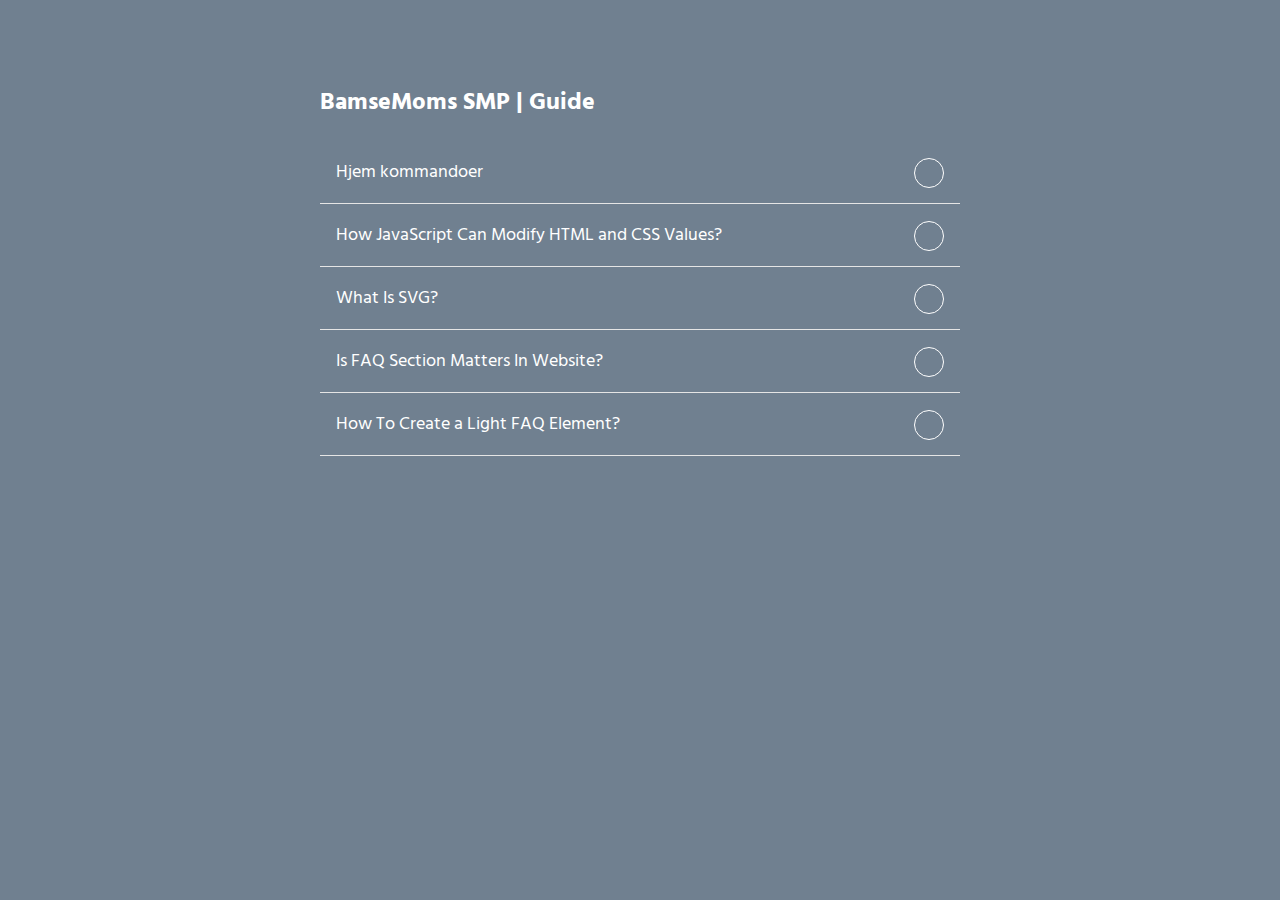
<file: guide/index.html>
<html lang="en" >
<head>
  <meta charset="UTF-8">
  <title>BamseMoms SMP | Guide </title>
  <link rel='stylesheet' href='https://code.ionicframework.com/ionicons/2.0.1/css/ionicons.min.css'>
<link rel="stylesheet" href="style.css">
</head>
<body>
 
<div class="container">
 
  <h2>BamseMoms SMP | Guide</h2>
 
  <div class="accordion">
    <div class="accordion-item">
      <a>Hjem kommandoer</a>
      <div class="content">
        <p>lage et hjem, /sethome [NAVN], /home [NAVN] og /delhome [NAVN].</p>
      </div>
    </div>
    <div class="accordion-item">
      <a>How JavaScript Can Modify HTML and CSS Values?</a>
      <div class="content">
        <p>Lorem ipsum dolor sit amet, consectetur adipiscing elit, sed do eiusmod tempor incididunt ut labore et dolore magna aliqua. Elementum sagittis vitae et leo duis ut. Ut tortor pretium viverra suspendisse potenti.</p>
      </div>
    </div>
    <div class="accordion-item">
      <a>What Is SVG?</a>
      <div class="content">
        <p>Lorem ipsum dolor sit amet, consectetur adipiscing elit, sed do eiusmod tempor incididunt ut labore et dolore magna aliqua. Elementum sagittis vitae et leo duis ut. Ut tortor pretium viverra suspendisse potenti.</p>
      </div>
    </div>
    <div class="accordion-item">
      <a>Is FAQ Section Matters In Website?</a>
      <div class="content">
        <p>Lorem ipsum dolor sit amet, consectetur adipiscing elit, sed do eiusmod tempor incididunt ut labore et dolore magna aliqua. Elementum sagittis vitae et leo duis ut. Ut tortor pretium viverra suspendisse potenti.</p>
      </div>
    </div>
    <div class="accordion-item">
      <a>How To Create a Light FAQ Element?</a>
      <div class="content">
        <p>Lorem ipsum dolor sit amet, consectetur adipiscing elit, sed do eiusmod tempor incididunt ut labore et dolore magna aliqua. Elementum sagittis vitae et leo duis ut. Ut tortor pretium viverra suspendisse potenti.</p>
      </div>
	</div>
  </div>
  
</div>
 
<script src='https://code.jquery.com/jquery-3.2.1.min.js'></script>
<script  src="index.js"></script>
 
</body>
</html>
</file>
<file: guide/style.css>
/* Code By Webdevtrick ( https://webdevtrick.com ) */
@import url('https://fonts.googleapis.com/css?family=Hind:300,400');
*, *:before, *:after {
  -webkit-box-sizing: inherit;
  box-sizing: inherit;
}
html {
  -webkit-box-sizing: border-box;
  box-sizing: border-box;
}
body {
  background-color: slategrey;
  margin: 0;
  padding: 0;
  font-family: 'Hind', sans-serif;
  color: white;
  display: -webkit-box;
  display: -webkit-flex;
  display: -ms-flexbox;
  display: flex;
  min-height: 100vh;
}
.container {
  margin: 0 auto;
  padding: 4rem;
  width: 48rem;
}
h3 {
  font-size: 1.75rem;
  color:white;
  padding: 1.3rem;
  margin: 0;
}
.accordion a {
  position: relative;
  display: -webkit-box;
  display: -webkit-flex;
  display: -ms-flexbox;
  display: flex;
  -webkit-box-orient: vertical;
  -webkit-box-direction: normal;
  -webkit-flex-direction: column;
  -ms-flex-direction: column;
  flex-direction: column;
  width: 100%;
  padding: 1rem 3rem 1rem 1rem;
  color: white;
  font-size: 1.15rem;
  font-weight: 400;
  border-bottom: 1px solid #e5e5e5;
}
.accordion a:hover,
.accordion a:hover::after {
  cursor: pointer;
  color: #000;
}
.accordion a:hover::after {
  border: 1px solid #000;
}
.accordion a.active {
  color: #000;
  border-bottom: 1px solid#000;
}
.accordion a::after {
  font-family: 'Ionicons';
  content: '\f218';
  position: absolute;
  float: right;
  right: 1rem;
  font-size: 1rem;
  color: white;
  padding: 5px;
  width: 30px;
  height: 30px;
  -webkit-border-radius: 50%;
  -moz-border-radius: 50%;
  border-radius: 50%;
  border: 1px solid white;
  text-align: center;
}
.accordion a.active::after {
  font-family: 'Ionicons';
  content: '\f209';
  color: #000;
  border: 1px solid #000;
}
.accordion .content {
  opacity: 0;
  padding: 0 1rem;
  max-height: 0;
  border-bottom: 1px solid #e5e5e5;
  overflow: hidden;
  clear: both;
  -webkit-transition: all 0.2s ease 0.15s;
  -o-transition: all 0.2s ease 0.15s;
  transition: all 0.2s ease 0.15s;
}
.accordion .content p {
  font-size: 1rem;
  font-weight: 300;
}
.accordion .content.active {
  opacity: 1;
  padding: 1rem;
  max-height: 100%;
  -webkit-transition: all 0.35s ease 0.15s;
  -o-transition: all 0.35s ease 0.15s;
  transition: all 0.35s ease 0.15s;
}
</file>
